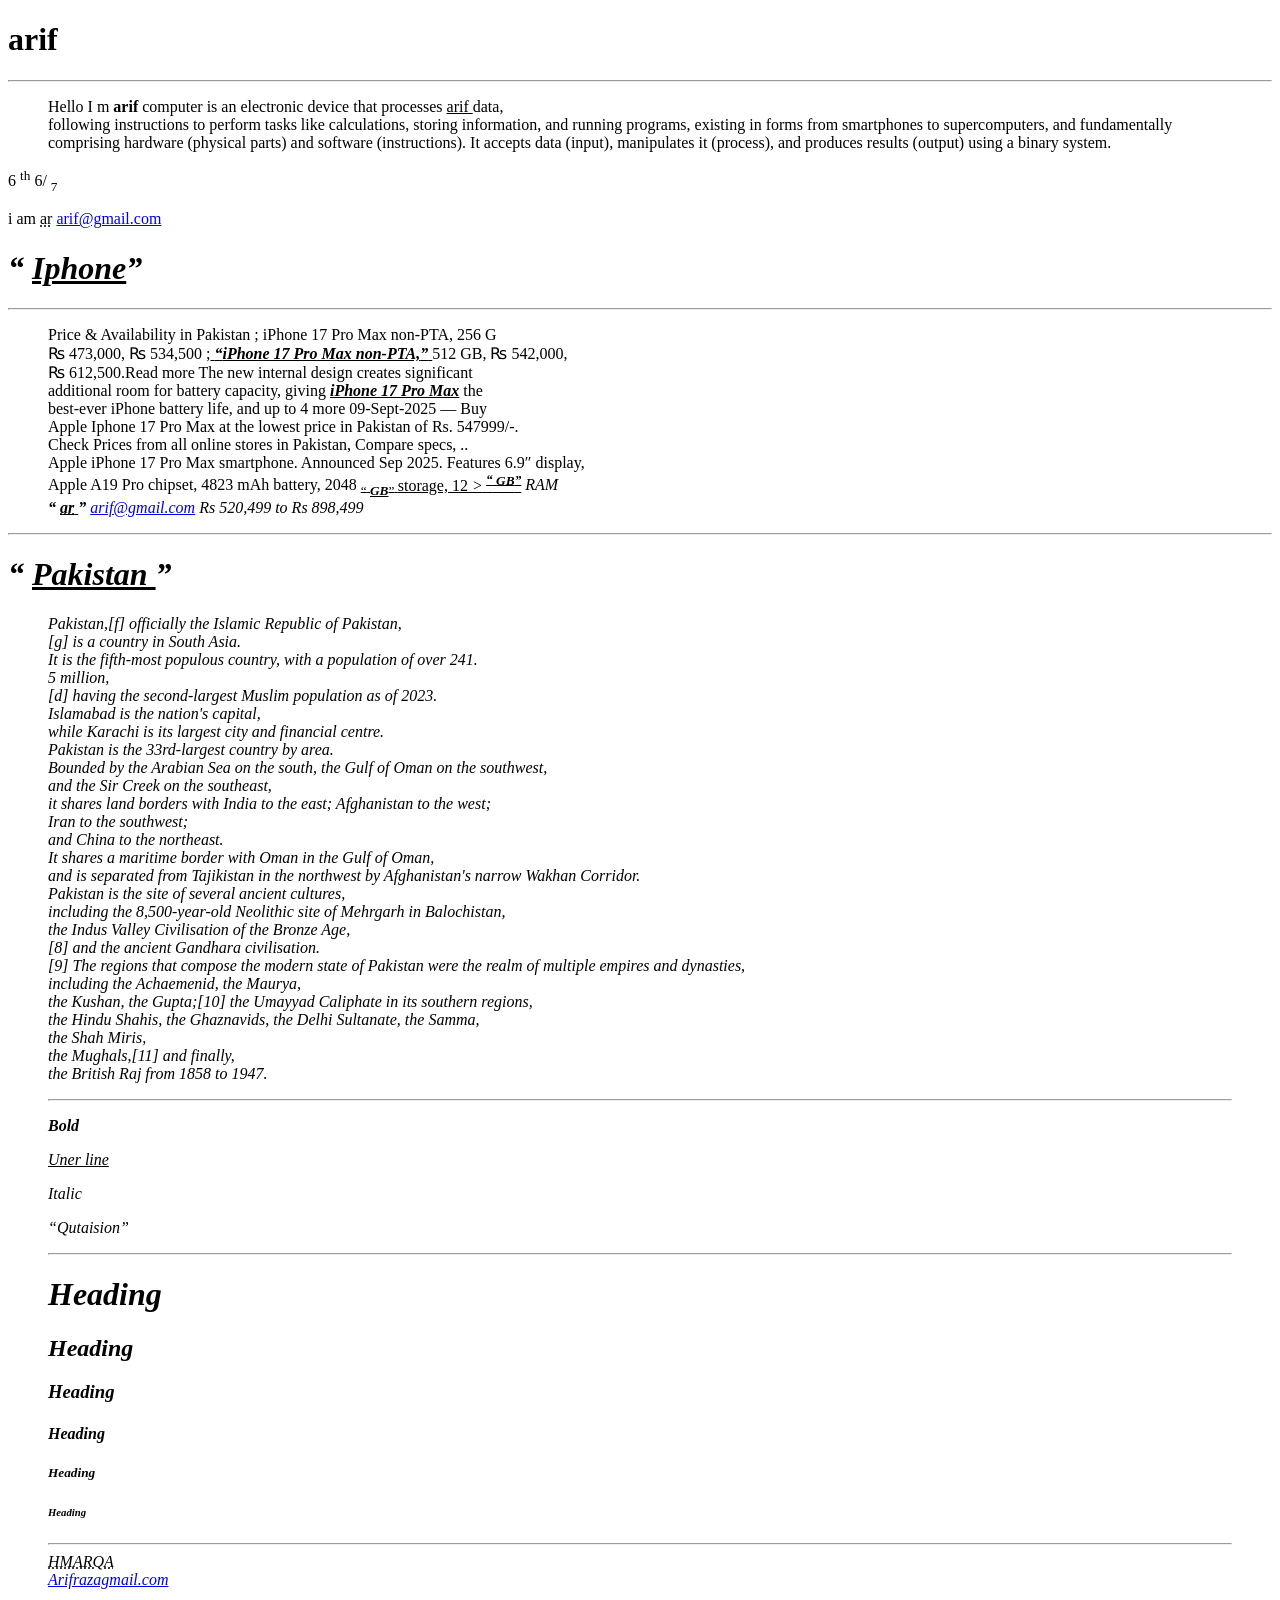
<file: index.html>
<!DOCTYPE html>
<html lang="en">
<head>
    <meta charset="UTF-8">
    <meta name="viewport" content="width=device-width, initial-scale=1.0">
    <title>Document</title>
</head>
<body>
     
<h1>arif</h1> <hr>
<blockquote><p>Hello I m <B>arif</B>
   computer is an electronic device that processes <U>arif </U> data,<br> 
     following instructions to perform tasks like calculations, storing information,
      and running programs, existing in forms from smartphones to supercomputers,
       and fundamentally comprising hardware (physical parts) and software (instructions).
        It accepts data (input), manipulates it (process), and produces results (output)
         using a binary system.
</p></blockquote>


<p>
    6 <sup>th</sup> 6/ <sub>7</sub>
<br> 

</p>


<p>
    i am <abbr title="arif raza">ar</abbr> 
    <a href="mailto:arif@gmail.com">arif@gmail.com</a> 
</p>


 <h1> <b> <i> <q> <u>Iphone</u></q></i></b></h1> <hr>

 <blockquote><p>Price & Availability in Pakistan ; iPhone 17 Pro Max non-PTA, 256 G <br>
     ₨ 473,000, ₨ 534,500 ;<i><u><b> <q>iPhone 17 Pro Max non-PTA,</q>  </i></b> </u> 512 GB, ₨ 542,000, <br>
      ₨ 612,500.Read more The new internal design creates significant <br>
       additional room for battery capacity, giving <strong> <em> <u>iPhone 17 Pro Max</u></em></strong>  the <br>
        best-ever iPhone battery life, and up to 4 more 09-Sept-2025 — Buy <br>
         Apple Iphone 17 Pro Max at the lowest price in Pakistan of Rs. 547999/-. <br>
          Check Prices from all online stores in Pakistan, Compare specs, .. <br>
           Apple iPhone 17 Pro Max smartphone. Announced Sep 2025. Features 6.9″ display, <br>
            Apple A19 Pro chipset, 4823 mAh battery, 2048 
             <u><sub> <q> <i> <u> <b>GB</b></u></i></q> </sub> storage,
              12  <i>><sup>  <u> <b> <q> <i>GB</i></q></b></u></sup></u> RAM <br>
              <b> <q> <u> <abbr title="i am arif raza">ar</abbr> </u></q></b> <a href="mailtoarirf@gmail.com">arif@gmail.com</a>
Rs 520,499 to Rs 898,499 </p> </blockquote>


 <hr><h1><q> <b> <i><u>Pakistan </q></u></i> </b> </h1> 

 <blockquote><p>Pakistan,[f] officially the Islamic Republic of Pakistan, <br>
    [g] is a country in South Asia. <br>
     It is the fifth-most populous country, with a population of over 241. <br>
     5 million, <br>
     [d] having the second-largest Muslim population as of 2023. <br>
      Islamabad is the nation's capital, <br>
      while Karachi is its largest city and financial centre. <br>
       Pakistan is the 33rd-largest country by area. <br>
       Bounded by the Arabian Sea on the south, the Gulf of Oman on the southwest, <br>
        and the Sir Creek on the southeast, <br>
        it shares land borders with India to the east; Afghanistan to the west; <br>
         Iran to the southwest; <br>
         and China to the northeast. <br>
          It shares a maritime border with Oman in the Gulf of Oman, <br>
          and is separated from Tajikistan in the northwest by Afghanistan's narrow Wakhan Corridor. <br>
          Pakistan is the site of several ancient cultures, <br>
          including the 8,500-year-old Neolithic site of Mehrgarh in Balochistan, <br>
           the Indus Valley Civilisation of the Bronze Age, <br>
           [8] and the ancient Gandhara civilisation. <br>
           [9] The regions that compose the modern state of Pakistan were the realm of multiple empires and dynasties, <br>
            including the Achaemenid, the Maurya, <br>
             the Kushan, the Gupta;[10] the Umayyad Caliphate in its southern regions, <br>
             the Hindu Shahis, the Ghaznavids, the Delhi Sultanate, the Samma, <br>
              the Shah Miris, <br>
              the Mughals,[11] and finally,<br>
              the British Raj from 1858 to 1947. <br> <hr> </blockquote>

               <blockquote> <p>  <b>Bold</b></p>
              <p><u>Uner line </u></p>
              <p> <i>Italic</i></p>
              <p> <q>Qutaision</q></p> <hr>
              <p> <h1>Heading</h1></p>
              <p> <h2>Heading</h2></p>
              <p> <h3>Heading</h3> </p>
              <p> <h4>Heading</h4> </p>
              <p> <h5>Heading</h5> </p>
              <p> <H6>Heading</H6> </p> <hr>
              <abbr title="Hafiz Muhammad Arif Raza Qadri Attari">HMARQA</abbr> <br>
             <a href="mailto: Arifrazagmail.com">Arifrazagmail.com</a>
            </blockquote>

                          


</p>






















</body>
</html>
</file>
